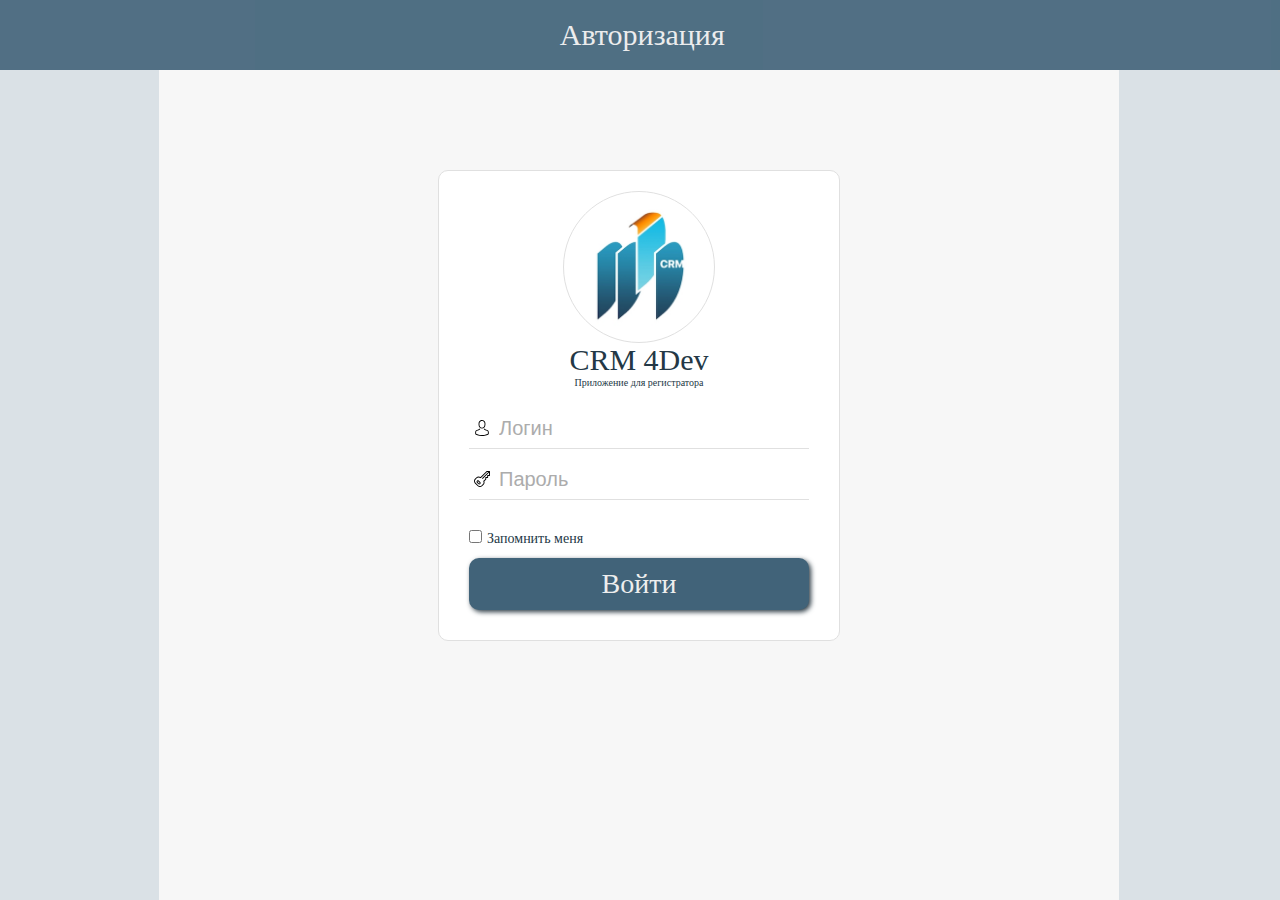
<file: index.html>
<!DOCTYPE html/>
<html>
    <head>
        <meta charset="utf-8">
        <link href="./css/styles.css" type="text/css" rel="stylesheet"/>
        <script src="./js/jQuery v3.3.1.js"></script>    
        <script src="./js/jQuery mobile min.js"></script> 
        <script src="./js/main.js"></script>    
        <meta name="viewport" content="width=device-width, initial-scale=1 user-scalable=no">    
        <link rel="manifest" href="./manifest.json">
        <link rel="apple-touch-icon" sizes="180x180" href="./image/apple-touch-icon.png">
        <link rel="icon" type="image/png" sizes="32x32" href="./image/favicon-32x32.png">
        <link rel="icon" type="image/png" sizes="16x16" href="./image/favicon-16x16.png">
        <link rel="shortcut icon" type="image/x-icon" href="./image/favicon.ico"> 
        <title>CRM 4Dev приложение для регистратора</title>
    </head>
    <body>
    </body>
</html>
</file>
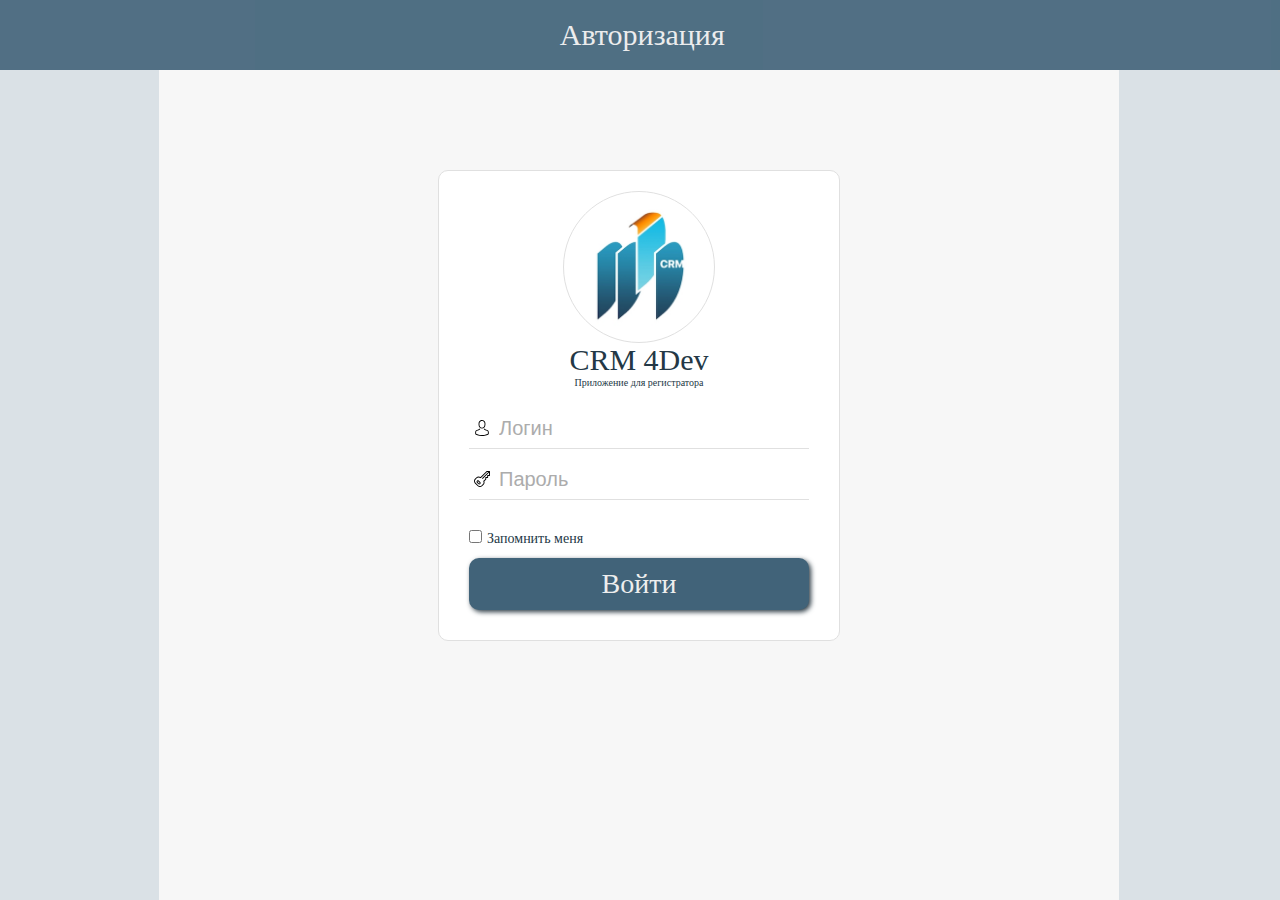
<file: html/aut.html>
<!DOCTYPE html/>
<html>
    <head>
        <meta charset="utf-8">
        <link href="../css/styles.css" type="text/css" rel="stylesheet"/>
        <script src="../js/jQuery v3.3.1.js"></script>    
        <script src="../js/jQuery mobile min.js"></script> 
        <script src="../js/classes.js"></script>        
        <script src="../js/config.js"></script>    
        <script src="../js/aut.js"></script>    
        <meta name="viewport" content="width=device-width, initial-scale=1 user-scalable=no">    
        <link rel="manifest" href="../manifest.json">
        <link rel="apple-touch-icon" sizes="180x180" href="../image/apple-touch-icon.png">
        <link rel="icon" type="image/png" sizes="32x32" href="../image/favicon-32x32.png">
        <link rel="icon" type="image/png" sizes="16x16" href="../image/favicon-16x16.png">
        <link rel="shortcut icon" type="image/x-icon" href="../image/favicon.ico">  
        <title>CRM 4Dev приложение для регистратора</title>  
    </head>
    <body>        
        <header>
                <div class='caption'>
                    <div class='text-caption'>Авторизация</div>
                </div>
                <div class="menu">
                </div>
            </header>
    
            <div class="content">
                <div class="inner-content-aut">
                    <div class='form-Aut'>
                        <div class='content-form-Aut'>
                            <div class="image-logo"></div>
                            <div class='caption-aut'>
                                <div>CRM 4Dev</div> 
                                <div>Приложение для регистратора</div>
                            </div>
                            <div class = "input-aut">
                                <div class="image-user"></div>
                                <input type='text' id='login' placeholder="Логин"/>
                            </div>
                            <div class = "input-aut">
                                <div class="image-password"></div>
                                <input type='password'id='password' placeholder="Пароль"/>
                            </div>
                            <label><input type="checkbox" id="remember"/>Запомнить меня</label>
                            <div class="button" id='button-Aut'><div class="signature-button">Войти</div></div>
                        </div>
                    </div>                
                </div>
            </div>
    </body>
</html>
</file>
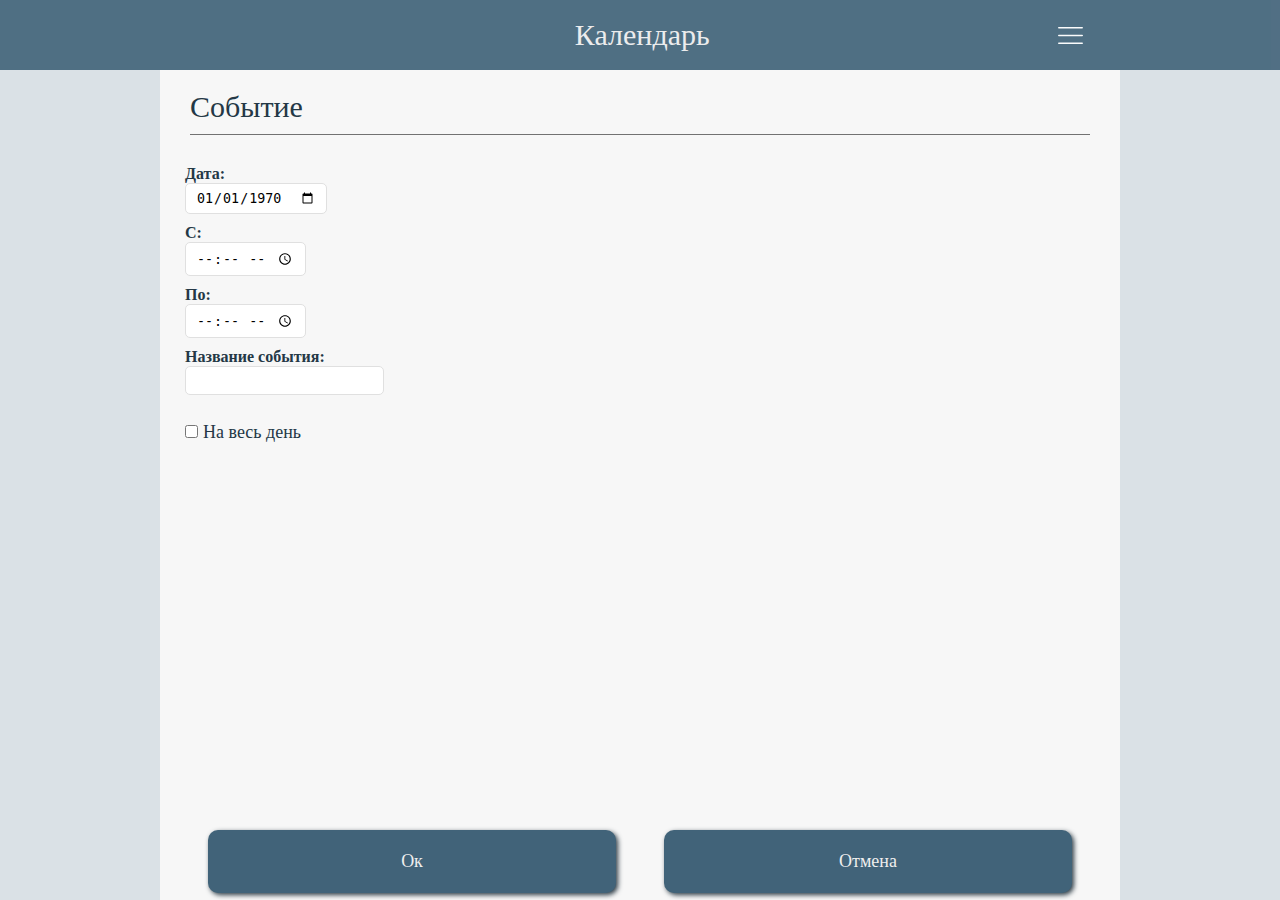
<file: html/calendar-add-event.html>
<!DOCTYPE html/>
<html>
    <head>
        <meta charset="utf-8">
        <link href="../css/styles.css" type="text/css" rel="stylesheet"/>
        <script src="../js/jQuery v3.3.1.js"></script>    
        <script src="../js/jQuery mobile min.js"></script> 
        <script src="../js/classes.js"></script>        
        <script src="../js/config.js"></script> 
        <script src="../js/menu.js"></script>      
        <script src="../js/calendar-add-event.js"></script>    
        <meta name="viewport" content="width=device-width, initial-scale=1 user-scalable=no">    
        <link rel="manifest" href="../manifest.json">
        <link rel="apple-touch-icon" sizes="180x180" href="../image/apple-touch-icon.png">
        <link rel="icon" type="image/png" sizes="32x32" href="../image/favicon-32x32.png">
        <link rel="icon" type="image/png" sizes="16x16" href="../image/favicon-16x16.png"> 
        <link rel="shortcut icon" type="image/x-icon" href="../image/favicon.ico">  
        <title>CRM 4Dev приложение для регистратора</title>      
    </head>
    <body>
        <header>
                <div class="caption"> 
                        <div class='button-menu'>
                        </div>               
                        <div class='text-caption'>Календарь</div>
                        <div class='button-menu'>
                                <div class='image-menu'></div>
                        </div>
                </div>
        </header>

        <div class="content">
            <div class="inner-content">
                <div class="form">
                    <div class="caption-form"><div class="caption-form-text">Событие</div></div>
                    <div class="elem-form"> 
                        <div class="signature"> Дата: </div>  
                        <input type="date" name="date">
                    </div><br/>
                    <div class="elem-form"> 
                        <div class="signature"> C: </div>  
                        <input type="time" name="timeStart">
                    </div><br/>
                    <div class="elem-form"> 
                        <div class="signature"> По: </div>  
                        <input type="time" name="timeEnd">
                    </div><br/>
                    <div class="elem-form"> 
                        <div class="signature"> Название события: </div>  
                        <input type="text" name="name"></div><br/>
                     <div class="elem-form">  
                        <input type="checkbox" name="allDay">На весь день
                    </div><br/>
                </div>
            </div>
            <div class="menu-buttons">
                    <div class="button form-ok"><div class="signature-button">Ок</div></div>
                    <div class="button form-cancel"><div class="signature-button">Отмена</div></div>
            </div>

        </div>
    </body>
</html>
</file>
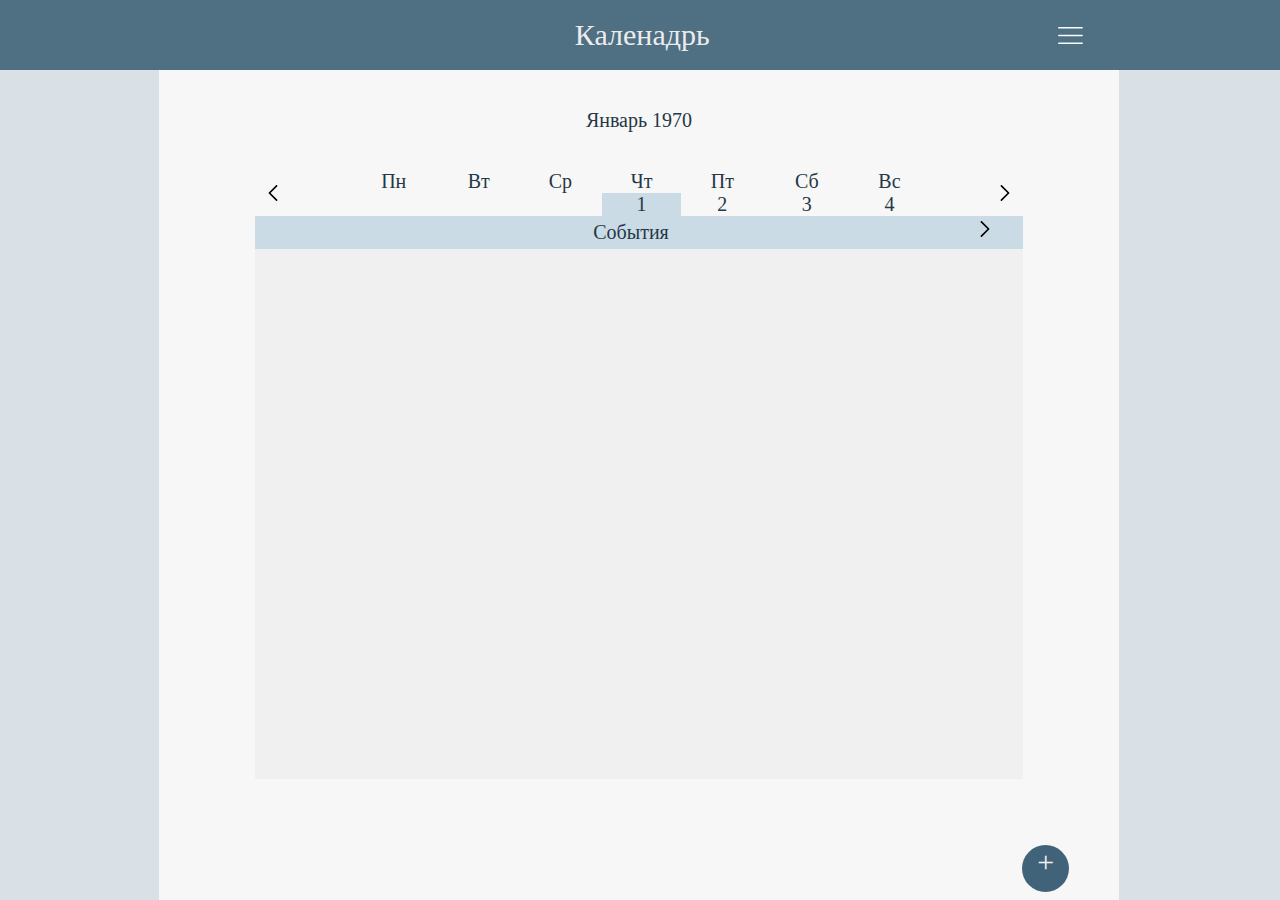
<file: html/calendar-day.html>
<!DOCTYPE html/>
<html>
    <head>
        <meta charset="utf-8">
        <link href="../css/styles.css" type="text/css" rel="stylesheet"/>
        <script src="../js/jQuery v3.3.1.js"></script>    
        <script src="../js/jQuery mobile min.js"></script>
        <script src="../js/classes.js"></script>        
        <script src="../js/config.js"></script>   
        <script src="../js/menu.js"></script>     
        <script src="../js/calendar-day.js"></script>    
        <meta name="viewport" content="width=device-width, initial-scale=1 user-scalable=no">    
        <link rel="manifest" href="../manifest.json">
        <link rel="apple-touch-icon" sizes="180x180" href="../image/apple-touch-icon.png">
        <link rel="icon" type="image/png" sizes="32x32" href="../image/favicon-32x32.png">
        <link rel="icon" type="image/png" sizes="16x16" href="../image/favicon-16x16.png"> 
        <link rel="shortcut icon" type="image/x-icon" href="../image/favicon.ico"> 
        <title>CRM 4Dev приложение для регистратора</title>       
    </head>
    <body>
        <header>  
                <div class="caption"> 
                        <div class='button-menu'>
                        </div>               
                        <div class='text-caption'>Каленадрь</div>
                        <div class='button-menu'>
                                <div class='image-menu'></div>
                        </div>
                </div>         
                <div class="menu">
                </div>
        </header>
        <div class="content">
            <div class="inner-content">                
                <table id="calendar"  border="0" cellspacing="0" cellpadding="1">
                    <thead>
                        <tr><td colspan="9">
                        <tr><td rowspan="2" id='weekLeft'><div class='image-next-left'/><td>Пн<td>Вт<td>Ср<td>Чт<td>Пт<td>Сб<td>Вс<td rowspan="2"  id='weekRight'><div class='image-next-right'/>
                        <tr><td><td><td><td><td><td><td>
                    </thead>
                </table>
                <div id='container-day'>
                    <div id='container-day-caption'> 
                        <div id='events'> <div class='image-next-left'></div> </div>
                        <span >События</span> 
                        <div id='docs'> <div class='image-next-right'></div> </div>
                    </div>
                    <div id="container-day-content"></div>
                </div>
            </div>
            
            <div class="menu-buttons">
                <div id='button-add-event'>+</div>
            </div>
        </div>    
    </body>
</html>
</file>
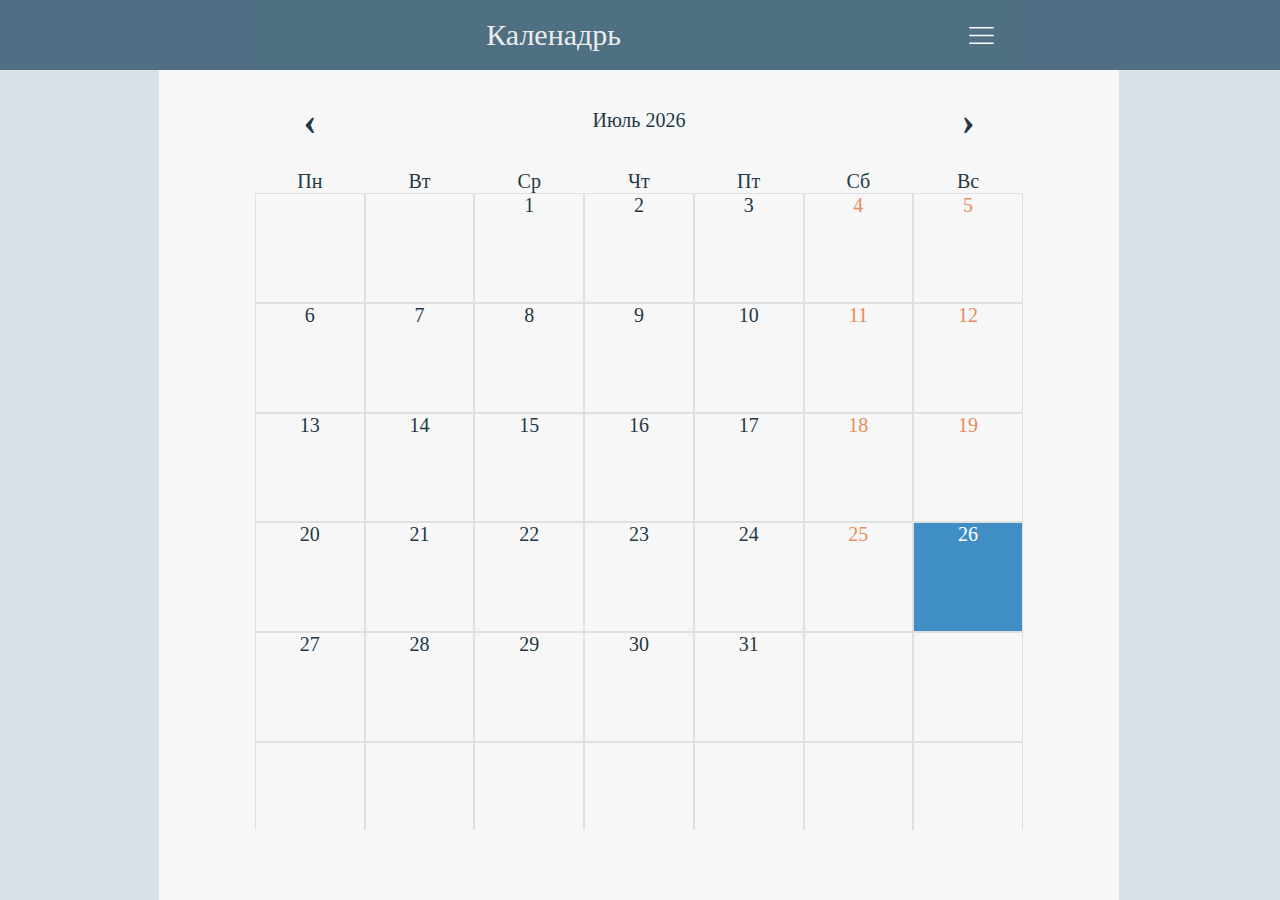
<file: html/calendar.html>
<!DOCTYPE html/>
<html>
    <head>
        <meta charset="utf-8">
        <link href="../css/styles.css" type="text/css" rel="stylesheet"/>
        <script src="../js/jQuery v3.3.1.js"></script>    
        <script src="../js/jQuery mobile min.js"></script>
        <script src="../js/classes.js"></script>  
        <script src="../js/menu.js"></script>      
        <script src="../js/calendar.js"></script>    
        <meta name="viewport" content="width=device-width, initial-scale=1 user-scalable=no">    
        <link rel="manifest" href="../manifest.json">
        <link rel="apple-touch-icon" sizes="180x180" href="../image/apple-touch-icon.png">
        <link rel="icon" type="image/png" sizes="32x32" href="../image/favicon-32x32.png">
        <link rel="icon" type="image/png" sizes="16x16" href="../image/favicon-16x16.png"> 
        <link rel="shortcut icon" type="image/x-icon" href="../image/favicon.ico">  
        <title>CRM 4Dev приложение для регистратора</title>      
    </head>
    <body>
        <header>   
                <div class='caption'>
                    <div class='text-caption'>Каленадрь</div>
                    <div class='button-menu'>
                            <div class='image-menu'></div>
                    </div>
                </div>         
                <div class="menu">
                </div>
        </header>
        <div class="content">
            <div class="inner-content">                
                        <table id="calendar"  border="0" cellspacing="0" cellpadding="1">
                            <thead>
                                <tr><td><b>‹</b><td colspan="5"><td><b>›</b>
                                <tr><td>Пн<td>Вт<td>Ср<td>Чт<td>Пт<td>Сб<td>Вс
                            </thead>
                        <tbody></tbody>
                        </table>
            </div>
            <div class="menu-buttons">
                
            </div>
        </div>    
    </body>
</html>
</file>
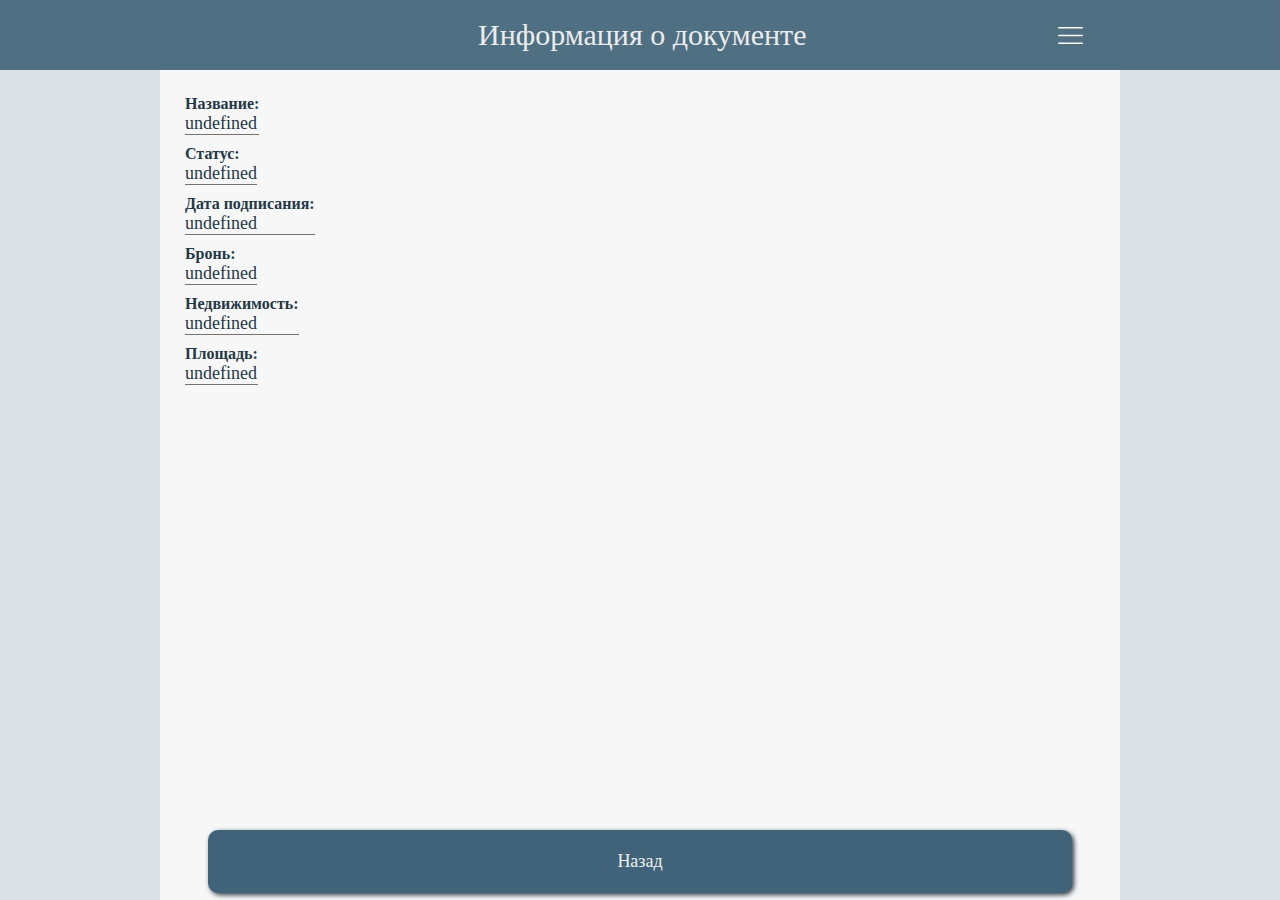
<file: html/doc-info.html>
<!DOCTYPE html/>
<html>
    <head>
        <meta charset="utf-8">
        <link href="../css/styles.css" type="text/css" rel="stylesheet"/>
        <script src="../js/jQuery v3.3.1.js"></script>    
        <script src="../js/jQuery mobile min.js"></script> 
        <script src="../js/classes.js"></script>        
        <script src="../js/config.js"></script> 
        <script src="../js/menu.js"></script>      
        <script src="../js/doc-info.js"></script>    
        <meta name="viewport" content="width=device-width, initial-scale=1 user-scalable=no">    
        <link rel="manifest" href="../manifest.json">
        <link rel="apple-touch-icon" sizes="180x180" href="../image/apple-touch-icon.png">
        <link rel="icon" type="image/png" sizes="32x32" href="../image/favicon-32x32.png">
        <link rel="icon" type="image/png" sizes="16x16" href="../image/favicon-16x16.png"> 
        <link rel="shortcut icon" type="image/x-icon" href="../image/favicon.ico">  
        <title>CRM 4Dev приложение для регистратора</title>      
    </head>
    <body>
        <header>
                <div class="caption"> 
                        <div class='button-menu'>
                        </div>               
                        <div class='text-caption'>Информация о документе</div>
                        <div class='button-menu'>
                                <div class='image-menu'></div>
                        </div>
                </div>
        </header>

        <div class="content">
            <div class="inner-content">
                <div class="form">

                </div>         
            </div>
            <div class="menu-buttons">
                <div class="button button-form">
                    <div class="signature-button">Назад</div>
                </div>
            </div>
        </div>
    </body>
</html>
</file>
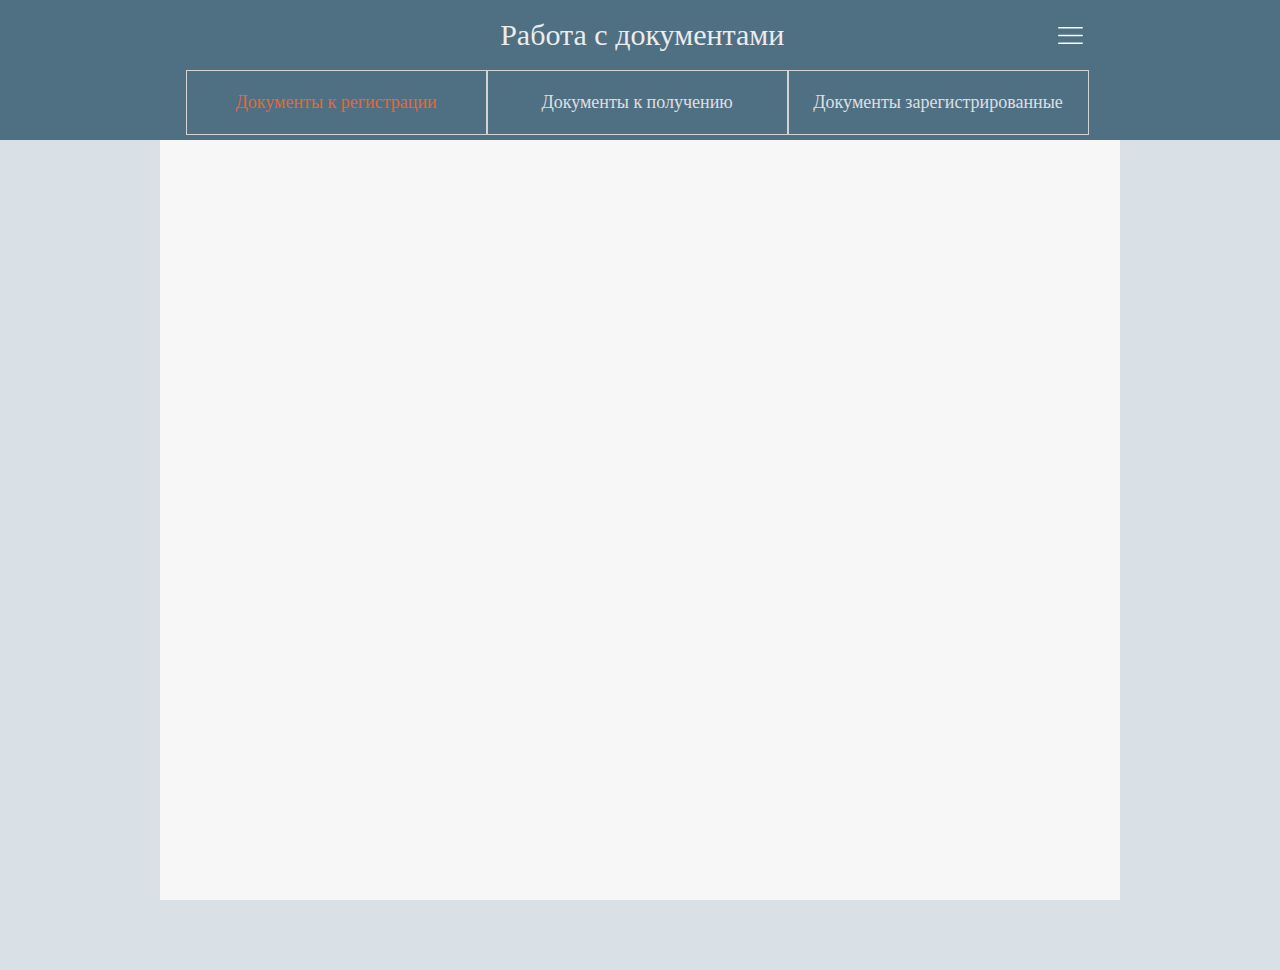
<file: html/docs.html>
<!DOCTYPE html/>
<html>
    <head>
        <meta charset="utf-8">
        <link href="../css/styles.css" type="text/css" rel="stylesheet"/>
        <script src="../js/jQuery v3.3.1.js"></script>    
        <script src="../js/jQuery mobile min.js"></script> 
        <script src="../js/classes.js"></script>        
        <script src="../js/config.js"></script> 
        <script src="../js/menu.js"></script>      
        <script src="../js/docs.js"></script>    
        <meta name="viewport" content="width=device-width, initial-scale=1 user-scalable=no">    
        <link rel="manifest" href="../manifest.json">
        <link rel="apple-touch-icon" sizes="180x180" href="../image/apple-touch-icon.png">
        <link rel="icon" type="image/png" sizes="32x32" href="../image/favicon-32x32.png">
        <link rel="icon" type="image/png" sizes="16x16" href="../image/favicon-16x16.png"> 
        <link rel="shortcut icon" type="image/x-icon" href="../image/favicon.ico">  
        <title>CRM 4Dev приложение для регистратора</title>       
    </head>
    <body>
        <header>
            <div class="caption"> 
                    <div class='button-menu'>
                    </div>               
                    <div class='text-caption'>Работа с документами</div>
                    <div class='button-menu'>
                            <div class='image-menu'></div>
                    </div>
            </div>
            <div class="menu-lists">
                <div class = "menu-buttons-content">
                    <div class="button-menu-lists reg">
                        <div class="signature-button">Документы к регистрации<div class='image-next-right-white'></div></div>
                    </div>
                    <div class="button-menu-lists pol">
                        <div class="signature-button"><div class='image-next-left-white'></div>Документы к получению<div class='image-next-right-white'></div></div>
                    </div>
                    <div class="button-menu-lists zareg">                    
                        <div class="signature-button"><div class='image-next-left-white'></div>Документы зарегистрированные</div>
                    </div>
                </div>
            </div>
        </header>
        

        <div class="content">
            <div style="height: calc(100% - var(--height)); overflow:auto;">
                <div class="inner-content">
                    
                </div>
                <div class="menu-buttons">

                </div>
            </div>
        </div>
    </body>
</html>
</file>
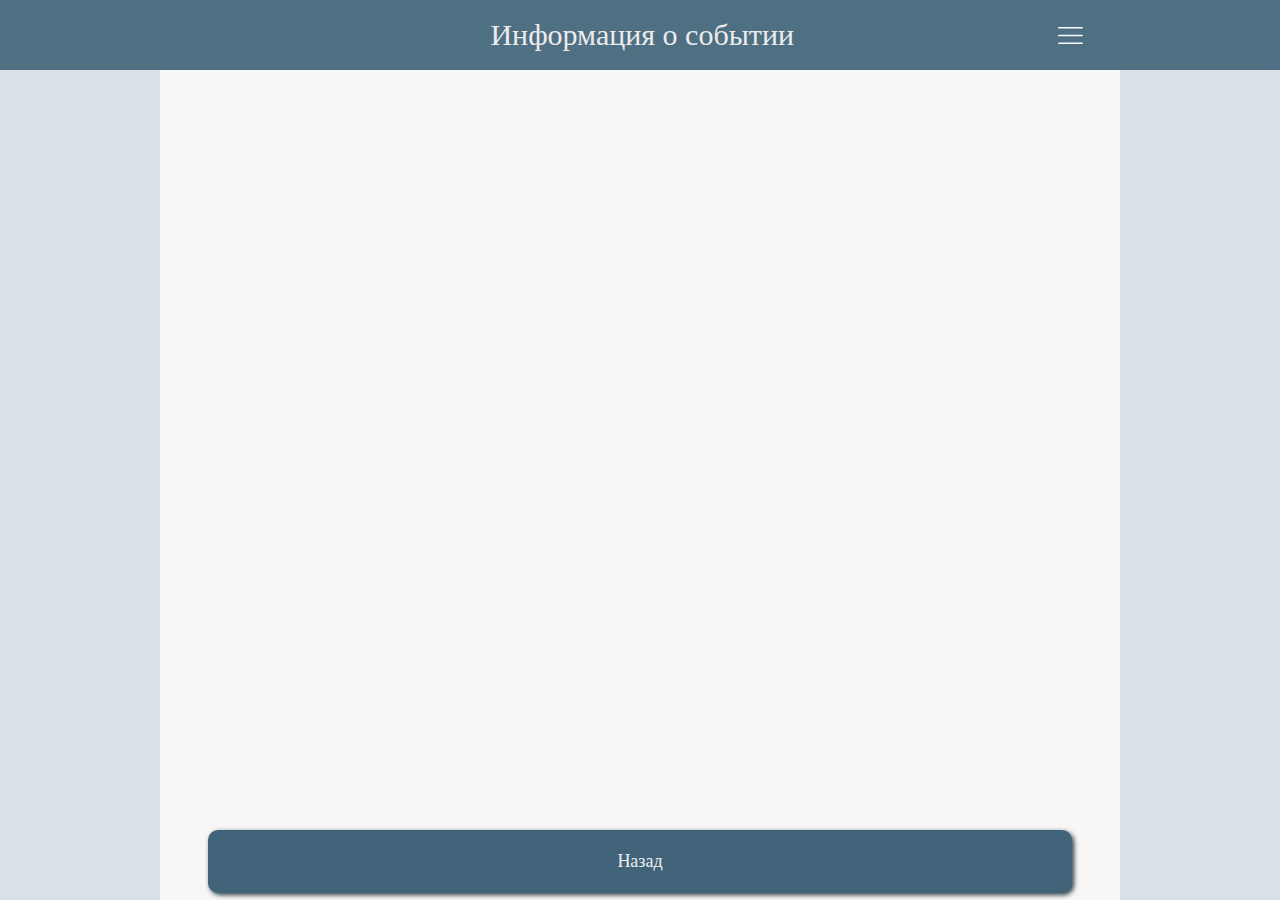
<file: html/event-info.html>
<!DOCTYPE html/>
<html>
    <head>
        <meta charset="utf-8">
        <link href="../css/styles.css" type="text/css" rel="stylesheet"/>
        <script src="../js/jQuery v3.3.1.js"></script>    
        <script src="../js/jQuery mobile min.js"></script> 
        <script src="../js/classes.js"></script>        
        <script src="../js/config.js"></script> 
        <script src="../js/menu.js"></script>      
        <script src="../js/event-info.js"></script>    
        <meta name="viewport" content="width=device-width, initial-scale=1 user-scalable=no">    
        <link rel="manifest" href="../manifest.json">
        <link rel="apple-touch-icon" sizes="180x180" href="../image/apple-touch-icon.png">
        <link rel="icon" type="image/png" sizes="32x32" href="../image/favicon-32x32.png">
        <link rel="icon" type="image/png" sizes="16x16" href="../image/favicon-16x16.png"> 
        <link rel="shortcut icon" type="image/x-icon" href="../image/favicon.ico">  
        <title>CRM 4Dev приложение для регистратора</title>      
    </head>
    <body>
        <header>
                <div class="caption"> 
                        <div class='button-menu'>
                        </div>               
                        <div class='text-caption'>Информация о событии</div>
                        <div class='button-menu'>
                                <div class='image-menu'></div>
                        </div>
                </div>
        </header>

        <div class="content">
            <div class="inner-content">
                <div class="form">

                </div>         
            </div>
            <div class="menu-buttons">
                <div class="button button-form">
                    <div class="signature-button">Назад</div>
                </div>
            </div>
        </div>
    </body>
</html>
</file>
<file: css/styles.css>
:root{
    --color-menu: #416379;
    --color-doc: #fff;
    --color-font-black: #243846;
    --color-font-white: #EEEEEE;
    --color-shadow: #2d3c46;
    --color-border-white: #e0e0e0;
    --color-border-black: #727272;
    --color-content: #f7f7f7;
    --color-button: #416379;
    --color-body: #dae1e6;
    --color-add-list: #f0f0f0; 
    --color-caption-form:#e2e0e0;
    --color-image-select: #cadbe6;
    --color-image-select-active: #408fc4;
    --color-hover-doc: #e0eaf0;
    --height: 70px;
    --width: 960px;
}

*{
    margin: 0;
    padding: 0;
}

html, body { height: 100%; overflow: hidden; }

body{
    font-family: 'Segoe UI';
    color: var(--color-font-black);
    background: var(--color-body);
    font-size: 18px;
    overflow: hidden;
}

.menu-buttons, .list-add-doc-buttons, .caption-form, .menu-buttons-content{
    height: var(--height);
}

header{
    /*height: calc(var(--height) * 2);*/
    width: 100%;
    background: var(--color-menu);
    /*box-shadow: 2px 2px 5px var(--color-shadow);*/
    opacity: 0.9;
    min-width: 290px;
}

.content, .caption, .menu-buttons-content{
    width: var(--width);
    margin: 0 auto;
}
.menu-buttons-content{
    padding:0 2%;
    box-sizing: border-box;
}


.menu-lists, .caption{
    height: var(--height);
}

.caption{    
    text-align: center;
}

.menu-lists{    
    background: var(--color-menu);
    opacity: 0.9;
    width: 100%;
    margin: 0 auto;
}

.signature-button{   
    display: table-cell;
    vertical-align: middle; 
}

.content{
    height: calc(100% - var(--height)); 
    background: var(--color-content);
   /* box-shadow: 0 5px 5px var(--color-shadow);*/
    overflow: hidden;
    min-width: 290px;
}

/*
footer{
    position: fixed;
    bottom: 0px;
    height: var(--height);
    width: 100%;
}
*/

.button-menu-lists{
    height: 90%;
    display: table;
    float: left;
    width:32.9%;
    text-align: center;
    color: var(--color-font-white);
    cursor: pointer;
    border: 1px solid var(--color-border-white);
    word-wrap: break-word;
}

.button:hover, .button-menu-lists:hover {
    font-weight: bold;
}

.button-menu-lists-active{
    /*color: var(--color-font-black);*/
    color: #f85c19;
}

.button-menu-lists-active:hover{
    font-weight: normal;
}

.button{
    display: table;
    text-align: center;
    height: 90%;
    background: var(--color-button);
    border-radius: 10px;
    color: var(--color-font-white);
    margin-left: 5%;
    box-shadow: 2px 2px 5px var(--color-shadow);
    cursor: pointer;
}

.button-form, .add-doc{
    width: 90%;
}

.form-ok, .form-cancel, .add-doc-add, .add-doc-cancel{
    display: table;
    float: left;
    margin-left: 5%;
    width: 42.5%;
}

.doc{
    height: auto;
    width: calc(100% - 20px);
    background: var(--color-doc);
    margin: 10px;
    border-radius: 15px;
    box-sizing:border-box;
    border: 1px solid var(--color-border-white);
}

.doc:hover{
    background: var(--color-hover-doc);
}

.list-doc{
    height: 100%;
    overflow: auto;
}


.inner-content, .inner-content-aut{
    height: calc(100% - var(--height));
    min-height: 300px;
    width: 100%;
    margin: 0px;    
    overflow: auto;
}
.inner-content-aut{
    height: 100% ;
}

.form{
    padding: 20px;
    /*height: calc(100% - var(--height));*/
}

.container-list-add-doc{
    height: calc(100% - var(--height) * 2);
    width: 100%;
    background: var(--color-add-list);
    border: 1px solid var(--color-border-black);
    border-radius: 10px;
}

.list-add-doc{
    border: 5px;
    width: 100%;
    height: calc(100% - var(--height));
    overflow: auto;
}

.elem-form, .elem-doc{
    margin: 5px;
    display: inline-block;
}

input, select{
    box-sizing: border-box;
    padding: 6px 10px;
    border: 1px solid var(--color-border-white);
    border-radius: 5px;
    background: #fff;
    height: auto;
    min-width: 100px;
}
input:focus{
    outline: none;
}

.caption-doc{
    display: inline-block;
    max-width: calc(100% - 120px);
    font-size: 20px;
    padding: 20px 40px 0 40px;
}

.elem-doc{
    border-bottom: 1px solid var(--color-border-black);
    max-width: 80%;
    word-wrap: break-word;
}

.signature{
    font-weight:bold;
    font-size: 16px;
}

.info-doc{
    padding: 0px 10px 20px 10px;
}

.button-doc-more-info{
    display: table;    
    background: var(--color-button);
    color: var(--color-font-white);
    padding: 2px;
    border-radius: 10px;
    height: calc(var(--height) / 2);
    width: 50px;
    float: right;
    text-align: center;
    font-size: 14px;
    box-sizing: border-box;
    margin-top: 10px;
    cursor: pointer;
}

.caption-form-text{    
    padding: 0 0 10px 0;
    margin: 0 10px;
    font-size: 30px;
    border-bottom: 1px solid var(--color-border-black);
}
.image-next-right, .image-next-left, .image-next-left-white, .image-next-right-white {
    width:16px;
    height:16px;
    max-width: 256px;
    max-height: 256px;
    background-image: url([data-uri])
    ;    
    cursor: pointer;
}
.image-next-left-white, .image-next-right-white{
    display: none;
    background-image: url([data-uri])
;
}
.image-next-left, .image-next-left-white{  
    float: left;
    transform: scale(-1, 1);
    margin-left: 10px;
}
.image-next-right, .image-next-right-white{  
    float: right;
    margin-right: 10px;
}
.image-logo{
    height: 150px;
    width: 150px;
    margin:0px auto;
    background: url('../image/logo.jpg')
    no-repeat center center;
    background-size: 100px;
    border: 1px solid var(--color-border-white);
    border-radius: 100px;
}
.image-user{
    display: inline-block;
    vertical-align: middle;
    width:16px;
    height: 16px;
    max-width: 256px;
    max-height: 256px;
    background-image: url([data-uri])
    ;
}
.image-password {
    display: inline-block;
    vertical-align: middle;
    width:16px;
    height: 16px;
    max-width: 256px;
    max-height: 256px;
    background-image: url([data-uri])
    ;
}
.caption-aut{
    height: auto;
    width: 150px;
    margin: auto;
    margin-bottom: 20px;
}
.caption-aut div:nth-child(1){
    text-align: center;
    font-size: 30px;
}
.caption-aut div:nth-child(2){
    text-align: center;
    font-size: 10px;
}
.input-aut{
    margin: 10px;
    height: 40px;
    border-bottom: 1px solid var(--color-border-white);
}
.input-aut input{
    display: inline;
    vertical-align: middle;
    padding: 0px;
    font-size: 20px;
    border: 0px;
    padding: 5px;
}
.input-aut::before{
    display: inline-block;
    height: 100%;
    vertical-align: middle;
    content: "";
}
#button-Aut {
   display: block; 
   max-width: 340px;
   margin: 10px auto;
   box-sizing: border-box;
   text-align: center;
}
#button-Aut .signature-button{
    display: inline;
    text-align: center;
    font-size: 28px;
}
#docs{
    width:16px;
    height:16px;
    float: right;
}
#events{
    width:16px;
    height:16px;
    float: left;
}
.image-cancel {
    display: inline-block;
    vertical-align: top;
    margin-top: 20px;
    width:16px;
    height:16px;
    max-width: 256px;
    max-height: 256px;
    background-image: url([data-uri]);
    cursor: pointer;
}

.image-select {
    background: url([data-uri])
    no-repeat center center
    var(--color-image-select);
    padding: 2px;
    border-radius: 16px;	
    background-position: center center;
    float: right;
    vertical-align: top;
    margin-top: 20px;
    margin-right: 20px;
    width:16px;
    height:16px;
    max-width: 256px;
    max-height: 256px;
    margin-top: 20px;
    cursor: pointer;
}

.image-select-active{
    background-color: var(--color-image-select-active);
}


.button-menu{
    display: inline-block;
    vertical-align: middle;  
    height: 100%; 
    width: 18%; 
    padding-right: 25px;
    box-sizing: border-box;
    cursor: pointer;
    z-index:10;
}

.image-menu {
    width:100%;
    height:100%;
    max-width: 256px;
    max-height: 256px;
    background: url([data-uri])
    no-repeat right center;
    background-size: 25px;
}


.caption::before {
    display: inline-block;
    height: 100%;
    vertical-align: middle;
    content: "";
}

.text-caption{
    display: inline-block;
    vertical-align: middle;
    color: var(--color-font-white);
    font-size: 30px;
    width: 60%;
    box-sizing: border-box;
}

.form-Aut{
    background: var(--color-doc);
    border: 1px solid var(--color-border-white);
    border-radius: 10px;
    width: 400px;
    margin: 100px auto 0 auto;
    overflow: hidden;
    display: table;
    vertical-align: middle;
}

.content-form-Aut{ 
    vertical-align: middle;
    display: table-cell; 
    padding: 20px;
}

.content-form-Aut label{
    display: block;
    margin: 0 auto;
    max-width: 340px;
}

.form-Aut .text-caption{
    display: table-cell;
    font-size: 24px; 
    text-align: left;
    padding-left: 20px;
}

.signature-form-Aut{
    background: var(--color-menu);
    display: table;
    opacity: 0.9;
    height: 50px;
    width: 100%;
}

::-webkit-input-placeholder {color:#acacac;}

input[type='checkBox']{
    display: initial;
    height: auto;
    margin: 20px 5px 5px 0px;
    min-width: auto;
}

label{
    color: var(--color-font-black);
    font-size: 14px;
}

.form-Aut .button{
    height: auto;
    width: auto;
    padding: 10px 30px;
    margin-bottom: 20px;
}

.container-menu{
    position: fixed;
    margin: var(--height) auto;
    left:0;
    right:0;
    top:0;
    bottom: 0;
    width: var(--width);
}

.menu{
    float:right;
    border: 1px solid var(--color-border-white);
}
.menu-item, .menu-item-active{
    width: 100%;
    box-sizing: border-box;
    padding: 8px 10px;
    color: var(--color-font-black);
    background: var(--color-doc);
    border-bottom: 1px solid var(--color-border-white);
}
.menu-item{
    cursor: pointer;
}
.menu-item-active{
    cursor: default;
}
.menu-item:hover{
    background: var(--color-hover-doc);
}
.menu-item-active{
    color: var(--color-font-white);
    background: var(--color-image-select-active);
}

/*#region Календарь*/

table{
    table-layout: auto;
}

#calendar, #container-day {
    width: 80%;
    font-size: 20px;
    margin: auto;
}
#calendar{
    text-align: center;
}
#calendar thead tr:last-child {
    color: var(--color-font-black);
}
#calendar thead tr:nth-child(1){
    color: var(--color-font-black);
    height: 100px;
    max-width: 100%;;
}
#calendar thead tr:nth-child(1) td:nth-child(1):hover, #calendar thead tr:nth-child(1) td:nth-child(3):hover {
    cursor: pointer;
}
#calendar thead tr:nth-child(3) td{
    cursor: pointer;
}
#calendar tbody td {
    position: relative;
    color: var(--color-font-black);
    border: 1px solid var(--color-border-white);
    width: 14.24%;
    height: auto;
}
#calendar tbody td::before{
    content: "";
    display: block;
    padding-top: 100%;
}
#calendar tbody td .day{  
    position: absolute;
    top: 0;
    left: 0;
    bottom: 0;
    right: 0;
    cursor: pointer;
}
.day:hover{
    background: var(--color-hover-doc);
    color: var(--color-font-black);
}
#calendar tbody td:nth-child(n+6), #calendar .holiday {
    color: rgb(231, 140, 92);
}
#calendar tbody td.today {
    background: var(--color-image-select-active);
    color: #fff;
}
b{
    font-size: 40px;
}
.calendar-doc{    
    position: absolute;
    bottom: 0;
    right: 0;
    padding: 5px;
}
.notice{
    display: block;
    position: fixed;
    top: 0;
    right: 0;
    bottom: 0;
    left: 0;
    z-index: 99999;
    width: 500px;
    height: 200px;
    margin: auto;
    background: var(--color-content);
    border: 1px solid var(--color-border-black);
    border-radius: 10px;
    overflow: hidden;
}
.info-notice{
    height: calc(100% - 50px);
    overflow: auto;
}
.elem-notice{
    margin: 5px;
    margin: 10px;
    border-bottom: 1px solid var(--color-border-white);
}
#container-day{
    height: calc(100% - 160px);
    overflow: hidden;
}
#container-day-caption{
    text-align: center;
    padding: 5px 20px;
    background: var(--color-image-select);
}
#container-day-content{
    background: var(--color-add-list);
    height: calc(100% - var(--height));
    overflow: auto;

}
.event-day{
    width:98%;
    height:auto;
    margin: 10px auto;
    border-bottom: 1px solid var(--color-border-white);
    background: var(--color-doc);
    cursor: pointer;
}
.event-day-caption{
    margin: 0 10px; 
    font-size: 14px;
}
.event-day-text{
    display: inline-block;
    margin: 0px 20px 10px 20px;
}
tr .select{
    background: var(--color-image-select);
}
#button-add-event{
    background: var(--color-button);
    color: var(--color-font-white);
    border-radius: var(--height);
    height: calc(var(--height) / 1.5);
    width: calc(var(--height) / 1.5);
    float: right;
    text-align: center;
    font-size: 30px;
    box-sizing: border-box;
    margin-right: 50px;
    margin-top: 15px;
    cursor: pointer;
}
.free{
    background: #bcdaeb;
}
.busy{
    background: #ebbcbc;
}
/*#endregion Календарь*/

/*#region Анимация загрузки*/
.windows8 {
	position: relative;
	width: 34px;
	height:34px;
    margin:auto;
    margin-top: 30px;
}

.windows8 .wBall {
	position: absolute;
	width: 32px;
	height: 32px;
	opacity: 0;
	transform: rotate(225deg);
		-o-transform: rotate(225deg);
		-ms-transform: rotate(225deg);
		-webkit-transform: rotate(225deg);
		-moz-transform: rotate(225deg);
	animation: orbit 3.9325s infinite;
		-o-animation: orbit 3.9325s infinite;
		-ms-animation: orbit 3.9325s infinite;
		-webkit-animation: orbit 3.9325s infinite;
		-moz-animation: orbit 3.9325s infinite;
}

.windows8 .wBall .wInnerBall{
	position: absolute;
	width: 4px;
	height: 4px;
	background: rgba(65,99,127,0.98);
	left:0px;
	top:0px;
	border-radius: 4px;
}

.windows8 #wBall_1 {
	animation-delay: 0.856s;
		-o-animation-delay: 0.856s;
		-ms-animation-delay: 0.856s;
		-webkit-animation-delay: 0.856s;
		-moz-animation-delay: 0.856s;
}

.windows8 #wBall_2 {
	animation-delay: 0.173s;
		-o-animation-delay: 0.173s;
		-ms-animation-delay: 0.173s;
		-webkit-animation-delay: 0.173s;
		-moz-animation-delay: 0.173s;
}

.windows8 #wBall_3 {
	animation-delay: 0.3465s;
		-o-animation-delay: 0.3465s;
		-ms-animation-delay: 0.3465s;
		-webkit-animation-delay: 0.3465s;
		-moz-animation-delay: 0.3465s;
}

.windows8 #wBall_4 {
	animation-delay: 0.5095s;
		-o-animation-delay: 0.5095s;
		-ms-animation-delay: 0.5095s;
		-webkit-animation-delay: 0.5095s;
		-moz-animation-delay: 0.5095s;
}

.windows8 #wBall_5 {
	animation-delay: 0.693s;
		-o-animation-delay: 0.693s;
		-ms-animation-delay: 0.693s;
		-webkit-animation-delay: 0.693s;
		-moz-animation-delay: 0.693s;
}



@keyframes orbit {
	0% {
		opacity: 1;
		z-index:99;
		transform: rotate(180deg);
		animation-timing-function: ease-out;
	}

	7% {
		opacity: 1;
		transform: rotate(300deg);
		animation-timing-function: linear;
		origin:0%;
	}

	30% {
		opacity: 1;
		transform:rotate(410deg);
		animation-timing-function: ease-in-out;
		origin:7%;
	}

	39% {
		opacity: 1;
		transform: rotate(645deg);
		animation-timing-function: linear;
		origin:30%;
	}

	70% {
		opacity: 1;
		transform: rotate(770deg);
		animation-timing-function: ease-out;
		origin:39%;
	}

	75% {
		opacity: 1;
		transform: rotate(900deg);
		animation-timing-function: ease-out;
		origin:70%;
	}

	76% {
	opacity: 0;
		transform:rotate(900deg);
	}

	100% {
	opacity: 0;
		transform: rotate(900deg);
	}
}

@-o-keyframes orbit {
	0% {
		opacity: 1;
		z-index:99;
		-o-transform: rotate(180deg);
		-o-animation-timing-function: ease-out;
	}

	7% {
		opacity: 1;
		-o-transform: rotate(300deg);
		-o-animation-timing-function: linear;
		-o-origin:0%;
	}

	30% {
		opacity: 1;
		-o-transform:rotate(410deg);
		-o-animation-timing-function: ease-in-out;
		-o-origin:7%;
	}

	39% {
		opacity: 1;
		-o-transform: rotate(645deg);
		-o-animation-timing-function: linear;
		-o-origin:30%;
	}

	70% {
		opacity: 1;
		-o-transform: rotate(770deg);
		-o-animation-timing-function: ease-out;
		-o-origin:39%;
	}

	75% {
		opacity: 1;
		-o-transform: rotate(900deg);
		-o-animation-timing-function: ease-out;
		-o-origin:70%;
	}

	76% {
	opacity: 0;
		-o-transform:rotate(900deg);
	}

	100% {
	opacity: 0;
		-o-transform: rotate(900deg);
	}
}

@-ms-keyframes orbit {
	0% {
		opacity: 1;
		z-index:99;
		-ms-transform: rotate(180deg);
		-ms-animation-timing-function: ease-out;
	}

	7% {
		opacity: 1;
		-ms-transform: rotate(300deg);
		-ms-animation-timing-function: linear;
		-ms-origin:0%;
	}

	30% {
		opacity: 1;
		-ms-transform:rotate(410deg);
		-ms-animation-timing-function: ease-in-out;
		-ms-origin:7%;
	}

	39% {
		opacity: 1;
		-ms-transform: rotate(645deg);
		-ms-animation-timing-function: linear;
		-ms-origin:30%;
	}

	70% {
		opacity: 1;
		-ms-transform: rotate(770deg);
		-ms-animation-timing-function: ease-out;
		-ms-origin:39%;
	}

	75% {
		opacity: 1;
		-ms-transform: rotate(900deg);
		-ms-animation-timing-function: ease-out;
		-ms-origin:70%;
	}

	76% {
	opacity: 0;
		-ms-transform:rotate(900deg);
	}

	100% {
	opacity: 0;
		-ms-transform: rotate(900deg);
	}
}

@-webkit-keyframes orbit {
	0% {
		opacity: 1;
		z-index:99;
		-webkit-transform: rotate(180deg);
		-webkit-animation-timing-function: ease-out;
	}

	7% {
		opacity: 1;
		-webkit-transform: rotate(300deg);
		-webkit-animation-timing-function: linear;
		-webkit-origin:0%;
	}

	30% {
		opacity: 1;
		-webkit-transform:rotate(410deg);
		-webkit-animation-timing-function: ease-in-out;
		-webkit-origin:7%;
	}

	39% {
		opacity: 1;
		-webkit-transform: rotate(645deg);
		-webkit-animation-timing-function: linear;
		-webkit-origin:30%;
	}

	70% {
		opacity: 1;
		-webkit-transform: rotate(770deg);
		-webkit-animation-timing-function: ease-out;
		-webkit-origin:39%;
	}

	75% {
		opacity: 1;
		-webkit-transform: rotate(900deg);
		-webkit-animation-timing-function: ease-out;
		-webkit-origin:70%;
	}

	76% {
	opacity: 0;
		-webkit-transform:rotate(900deg);
	}

	100% {
	opacity: 0;
		-webkit-transform: rotate(900deg);
	}
}

@-moz-keyframes orbit {
	0% {
		opacity: 1;
		z-index:99;
		-moz-transform: rotate(180deg);
		-moz-animation-timing-function: ease-out;
	}

	7% {
		opacity: 1;
		-moz-transform: rotate(300deg);
		-moz-animation-timing-function: linear;
		-moz-origin:0%;
	}

	30% {
		opacity: 1;
		-moz-transform:rotate(410deg);
		-moz-animation-timing-function: ease-in-out;
		-moz-origin:7%;
	}

	39% {
		opacity: 1;
		-moz-transform: rotate(645deg);
		-moz-animation-timing-function: linear;
		-moz-origin:30%;
	}

	70% {
		opacity: 1;
		-moz-transform: rotate(770deg);
		-moz-animation-timing-function: ease-out;
		-moz-origin:39%;
	}

	75% {
		opacity: 1;
		-moz-transform: rotate(900deg);
		-moz-animation-timing-function: ease-out;
		-moz-origin:70%;
	}

	76% {
	opacity: 0;
		-moz-transform:rotate(900deg);
	}

	100% {
	opacity: 0;
		-moz-transform: rotate(900deg);
	}
}
/*#endregion Анимация загрузки*/

@media screen and (max-width: 991px) {
    body {
        position:fixed;
        width: 100%;
    }
    :root{
        --height: 60px;
        --width: 100%;
    }
    body{
        font-size: 16px;
    }/*
    .menu-lists, .content, .caption{
        width: 100%;
        margin: 0px;
    }*/
    .content{
        border: 0px;
        box-shadow: none;
    }
    .caption-doc{
        font-size: 18px;
    }  
    .form-Aut{
        width: 100%;
        height: 100%;
        margin:0px;
        border-radius: 0px;
    }
    .form-Aut .input-aut{
        max-width: 300px;
        margin: 10px auto;
    }  
}

@media screen and (max-width: 480px) {
    body {
        position:fixed;
        width: 100%;
    }
    :root{
        --height: 35px;
        --width: 100%;
    }
    body{
        font-size: 14px;
    }/*
    .menu-lists, .content, .caption{
        width: 100%;
        margin: 0px;
    }*/
    .content{
        border: 0px;
        box-shadow: none;
    }
    .menu-lists{
        width:100%;
    }
    .button-menu-lists{
        width:100%;
        border:0px;
    }
    .pol,.zareg{
        display: none;
    }
    .doc{
        height: auto;
        width: calc(100% - 10px);
        margin: 5px;
    }
    .caption-doc{
        font-size: 12px;
    }
    .signature, .elem-doc-value{
        font-size: 10px;
    }
    .elem-doc {
        margin: 5px;
    }
    .caption-form-text{
        font-size: 14px;
    }
    input, select{
        height: auto;
        font-size: 8px;
        padding: 3px 5px;
    }
    .form{
        padding:10px;
    }
    .button-menu-lists-active{
        background: var(--color-menu);
        color: var(--color-font-white);
    }
    .text-caption{
        font-size: 16px;
        padding-left: 10px;  
    }
    .form-Aut .text-caption{
        font-size: 16px;
    }
    .form-Aut{
        width: 100%;
        height: 100%;
        margin:0px;
        border-radius: 0px;
    }
    .form-Aut input{
        height: auto;
        font-size: 12px;
    }
    label{
        font-size: 12px;
    }
    .button-menu{
        padding-right: 10px;
        width:50px;
    }
    .image-menu{
        background-size:16px;
    }

    /*#region Календарь*/

    #calendar thead tr:nth-child(1){
        height: 30px;
    }
    #calendar, #container-day {
        width: 100%;
        font-size: 14px;
    }
    .notice{
        width:90%;
    }
    #container-day {
        height: calc(100% - 80px);
    }
    
    #button-add-event{
        margin-top:5px;
        margin-right: 20px;
        font-size: 16px;
    }
    
    .event-day-caption{
        font-size: 10px;
    }
    .event-day-text{
        font-size: 14px;
    }
    /*#endregion Календарь*/
    .image-next-left-white, .image-next-right-white{
        display: block;
    }
}
</file>
